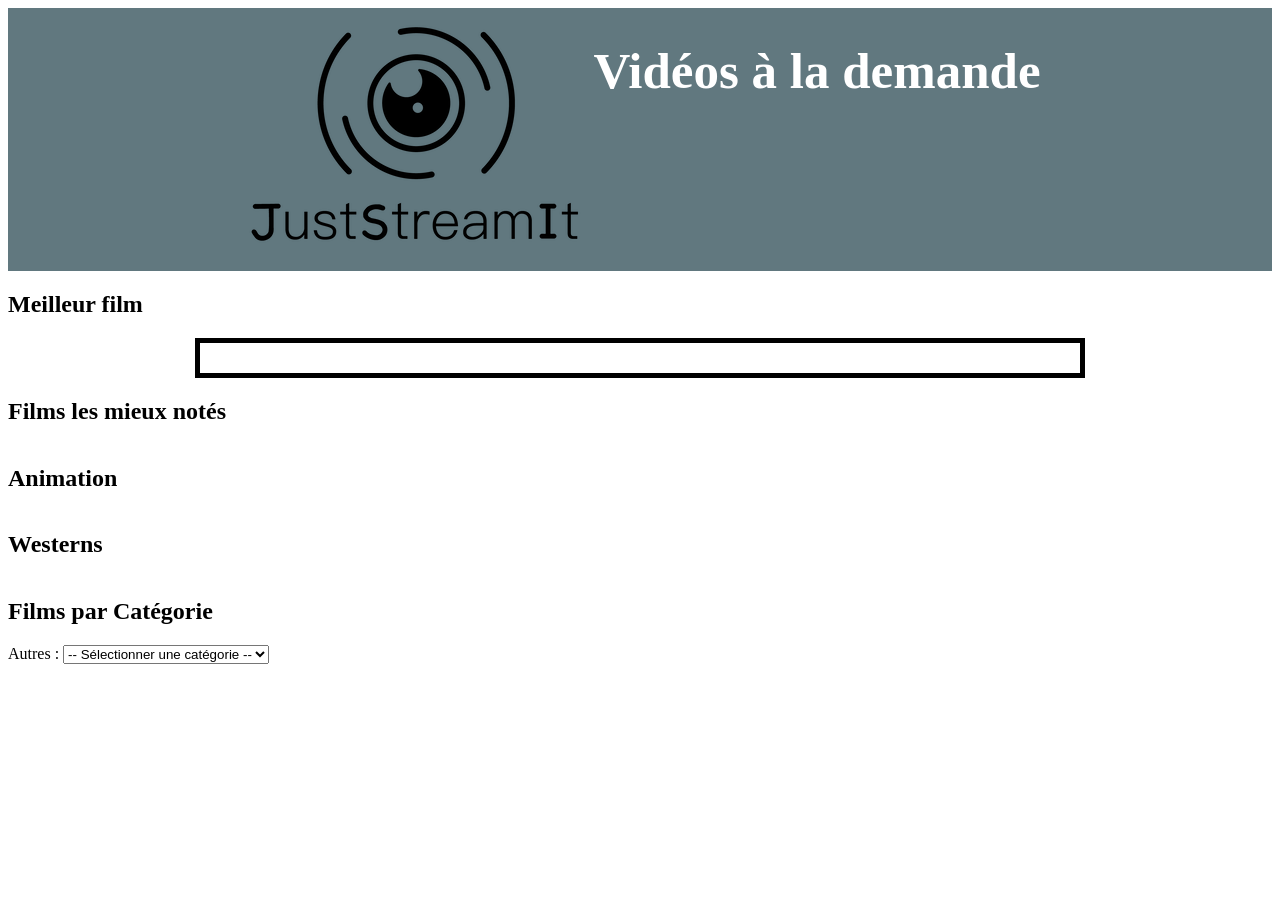
<file: index.html>
<!DOCTYPE html>
<html lang="fr">
<head>
    <meta charset="UTF-8">
    <meta name="viewport" content="width=device-width, initial-scale=1.0">
    <title>JustStreamIt</title>
    <link rel="stylesheet" href="styles.css">
</head>
<body>

<header>
    <img src="images/logo.png" alt="JustStreamIt Logo" class="logo">
    <h1 class="header-text">Vidéos à la demande</h1>
</header>

<main>
    <!-- Meilleur film -->
    <section id="featured-film" aria-labelledby="featured-film-title">
        <h1 id="featured-film-title">Meilleur film</h1>
        <div id="featured-film-content"></div>
    </section>

    <!-- Films les mieux notés -->
    <section aria-labelledby="top-rated-films-title">
        <h2 id="top-rated-films-title">Films les mieux notés</h2>
        <div id="film-container" class="film-container"></div>



    </section>

    <!-- Catégorie 1 -->
    <section aria-labelledby="category-1-title">
        <h2 id="category-1-title">Animation</h2>
        <div id="category-1-content" class="film-container"></div>


    </section>

    <!-- Catégorie 2 -->
    <section aria-labelledby="category-2-title">
        <h2 id="category-2-title">Westerns</h2>
        <div id="category-2-content" class="film-container"></div>

    </section>

    <section id="categories">
    <h2>Films par Catégorie</h2>
    <label for="category-select">Autres :</label>
    <select id="category-select">
        <option value="">-- Sélectionner une catégorie --</option>
    </select>
    <div id="selected-category-container"></div>
</section>
</main>

<!-- Modal pour afficher les détails du film -->
<div id="modal" class="modal">
    <div class="modal-content">
        <span class="close-btn">&times;</span>
        <div id="modal-details"></div>
    </div>
</div>

<script src="./script.js" defer></script>

</body>
</html>
</file>
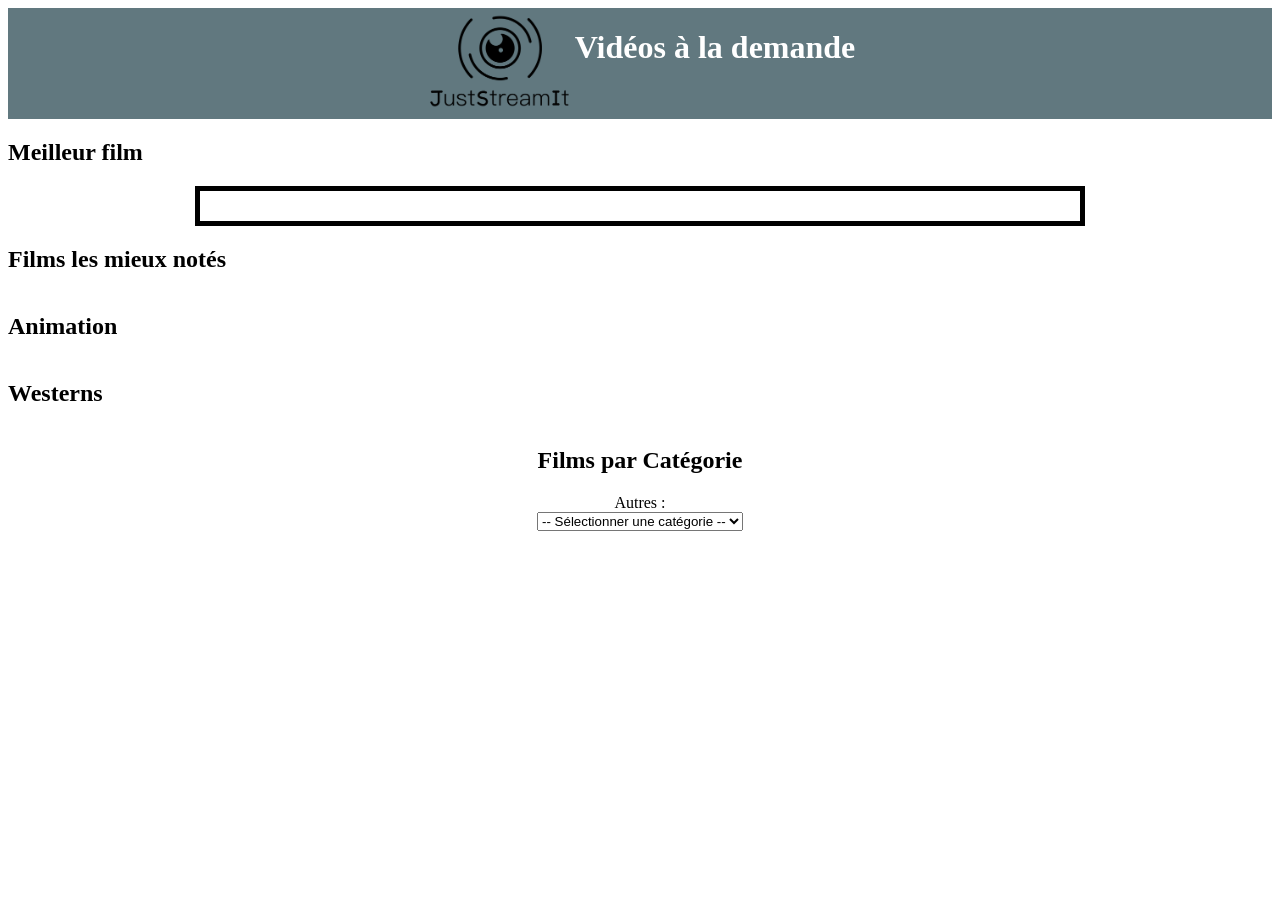
<file: front-end/index.html>
<!DOCTYPE html>
<html lang="fr">
<head>
    <meta charset="UTF-8">
    <meta name="viewport" content="width=device-width, initial-scale=1.0">
    <title>JustStreamIt</title>
    <link rel="stylesheet" href="styles.css">
</head>
<body>
    <header>
        <img src="images/logo.png" alt="JustStreamIt Logo" class="logo">
        <h1 class="header-text">Vidéos à la demande</h1>
    </header>

    <main>
        <!-- Meilleur film -->
        <section id="featured-film" aria-labelledby="featured-film-title">
            <h2 id="featured-film-title">Meilleur film</h2>
            <div id="featured-film-content"></div>
        </section>

        <!-- Films les mieux notés -->
        <section aria-labelledby="top-rated-films-title">
            <h2 id="top-rated-films-title">Films les mieux notés</h2>
            <div id="film-container" class="film-container"></div>
        </section>

        <!-- Catégorie 1 -->
        <section aria-labelledby="category-1-title">
            <h2 id="category-1-title">Animation</h2>
            <div id="category-1-content" class="film-container"></div>
        </section>

        <!-- Catégorie 2 -->
        <section aria-labelledby="category-2-title">
            <h2 id="category-2-title">Westerns</h2>
            <div id="category-2-content" class="film-container"></div>
        </section>

        <section id="categories">
            <h2>Films par Catégorie</h2>
            <label for="category-select">Autres :</label>
            <select id="category-select">
                <option value="">-- Sélectionner une catégorie --</option>
            </select>
            <div id="selected-category-container" class="film-grid"></div>
        </section>
    </main>

    <!-- Modal pour afficher les détails du film -->
    <div id="modal" class="modal">
        <div class="modal-content">
            <span class="close-btn">&times;</span>
            <div id="modal-details"></div>
        </div>
    </div>

    <script src="./script.js" defer></script>
</body>
</html>
</file>
<file: styles.css>
header {
    background-color: #61787F;
    color: white;
    display: flex;
    justify-content: center; /* Centrer horizontalement le contenu */
}


category-2-title
    display: flex;
    justify-content: center; /* Centrer horizontalement le contenu */



.logo {
    height: 127px;
    width: 94;
}

/*Titre header*/
.header-text {
    font-size: 51px;
}

 /* Hopeful Notes */
#featured-film-content {
    align-items: center;
    background: white;
    padding: 15px;
    border-radius: 0px;
    border: 5px solid black;
    max-width: 850px;
    margin: auto;

}
.details-btn {
    display: inline-block;
    background-color: red;
    color: white;
    text-decoration: none;
    border-radius: 30px;
    font-weight: bold;
    border: none;
    cursor: pointer;
    font-size: 15px;
    align-self: end; /* Aligne le bouton à droite */
    color: white;
    border: none;
    padding: 5px 10px;
    margin-top: 5px;
    border-radius: 5px;
}

.featured-film {
    display: flex;
    align-items: center;
    gap: 20px; /* Espacement entre l'image et le texte */
}

.featured-film img {
    width: 150px;
    height: auto;
    border-radius: 0px;
    flex-shrink: 0; /* Empêche l'image de rétrécir */
}
.film-info {
    display: flex;
    flex-direction: column;
    justify-content: center;
    flex: 1;
}

/*Films les mieux notés*/
.film {
    position: relative;
    overflow: hidden;
    background-color: #fff;
    width: 252px; /* Largeur fixe */
    height: 247px; /* Hauteur fixe */

}

.film .details-btn {
    position: absolute;
    bottom: 10px;
    right: 10px;
    width: 80px;
    height: 30px;
    border: none;
    border-radius: 25px;
    background: #FA0B0B;
    color: white;
    font-size: 14px;
    cursor: pointer;
    box-shadow: 0 2px 4px rgba(0, 0, 0, 0.2);
}

/*Films les mieux notés*/
.modal-content {
    background-color: #fefefe;
    margin: 15% auto;
    padding: 20px;
    border: 1px solid #888;
    width: 50%;
    border-radius: 8px;
}

/* Styles pour le bouton de fermeture du modal */
.close-btn {
    color: #aaa;
    float: right;
    font-size: 28px;
    font-weight: bold;
}

/* État de survol et de focus pour le bouton de fermeture */
.close-btn:hover,
.close-btn:focus {
    color: black;
    text-decoration: none;
    cursor: pointer;
}

/* Style pour l'affichage de la boîte de dialogue */
.modal {
    display: none;
    position: fixed;
    z-index: 1;
    left: 0;
    top: 0;
    width: 100%;
    height: 100%;
    overflow: auto;
    background-color: rgba(0, 0, 0, 0.4);
}

/* Conteneur principal  de l'ensemble des films */
.film-container {
    display: grid;
    grid-template-columns: repeat(3, 1fr); /* 3 films par ligne */
    gap: 20px; /* Espacement entre les films */
    justify-content: center;
    align-items: start;
    max-width: 900px;
    margin: auto;

/* Conteneur principal  de l'ensemble des films */
.film-container {
    display: grid;
    grid-template-columns: repeat(3, 1fr); /* 3 films par ligne */
    gap: 20px; /* Espacement entre les films */
    justify-content: center;
    align-items: start;
    max-width: 900px;
    margin: auto;

}

/* Dimension de chaque affiches films */
.film img {
    width: 242px ;
    height: 247 ;
    display: block;
    border-radius: 0px;
}

/* Responsive */
@media only screen and (max-width: 800px) {
    .film-container {
        grid-template-columns: repeat(2, 1fr);
    }
}

@media only screen and (max-width: 500px) {
    .film-container {
        grid-template-columns: 1fr;
    }

    header {
        flex-direction: column;
        align-items: flex-start;
    }

    header img {
        margin-bottom: 10px;
    }

    .featured-film {
        flex-direction: column;
        align-items: center;
    }

    .featured-film img {
        width: 100%;
        height: auto;
    }
}
</file>
<file: front-end/styles.css>
header {
    background-color: #61787F;
    color: white;
    display: flex;
    justify-content: center; /* Centrer horizontalement le contenu */
}

.logo{
    width: 150px;
    height: auto;
}

 /* Hopeful Notes */
#featured-film-content {
    align-items: center;
    background: white;
    padding: 15px;
    border-radius: 0px;
    border: 5px solid black;
    max-width: 850px;
    margin: auto;

}
.details-btn {
    display: inline-block;
    background-color: red;
    color: white;
    text-decoration: none;
    border-radius: 30px;
    font-weight: bold;
    border: none;
    cursor: pointer;
    font-size: 15px;
    align-self: end; /* Aligne le bouton à droite */
    color: white;
    border: none;
    padding: 5px 10px;
    margin-top: 5px;
    border-radius: 5px;
}

.featured-film {
    display: flex;
    align-items: center;
    gap: 20px; /* Espacement entre l'image et le texte */
}

.featured-film img {
    width: 150px;
    height: auto;
    border-radius: 0px;
    flex-shrink: 0; /* Empêche l'image de rétrécir */
}
.film-info {
    display: flex;
    flex-direction: column;
    justify-content: center;
    flex: 1;
}

/*Films les mieux notés*/
.film {
    position: relative;
    overflow: hidden;
    background-color: #fff;
    width: 252px; /* Largeur fixe */
    height: 247px; /* Hauteur fixe */

}

.film .details-btn {
    position: absolute;
    bottom: 10px;
    right: 10px;
    width: 80px;
    height: 30px;
    border: none;
    border-radius: 25px;
    background: #FA0B0B;
    color: white;
    font-size: 14px;
    cursor: pointer;
    box-shadow: 0 2px 4px rgba(0, 0, 0, 0.2);
}

/*Films les mieux notés*/
.modal-content {
    background-color: #fefefe;
    margin: 15% auto;
    padding: 20px;
    border: 1px solid #888;
    width: 50%;
    border-radius: 8px;
}

/* Styles pour le bouton de fermeture du modal */
.close-btn {
    color: #aaa;
    float: right;
    font-size: 28px;
    font-weight: bold;
}

/* État de survol et de focus pour le bouton de fermeture */
.close-btn:hover,
.close-btn:focus {
    color: black;
    text-decoration: none;
    cursor: pointer;
}

/* Style pour l'affichage de la boîte de dialogue */
.modal {
    display: none;
    position: fixed;
    z-index: 1;
    left: 0;
    top: 0;
    width: 100%;
    height: 100%;
    overflow: auto;
    background-color: rgba(0, 0, 0, 0.4);

}

/* Conteneur principal  de l'ensemble des films */
.film-container {
    display: grid;
    grid-template-columns: repeat(3, 1fr); /* 3 films par ligne */
    gap: 20px; /* Espacement entre les films */
    justify-content: center;
    max-width: 100px;
    margin: auto;
}

/* Dimension de chaque affiches films */
.film img {
    width: 242px ;
    height: 247px ;
}


.see-more-btn {
    display: block;
    margin: 20px auto; /* Centrage horizontal */
    padding: 10px 15px;
    font-size: 16px;
    cursor: pointer;
    border: none;
    border-radius: 5px;
    background-color: #FA0B0B;
    color: white;
}


/* Centrer la section "Films par Catégorie" */
#categories {
    display:flex;
    flex-direction: column;
    align-items: center;
    grid-template-columns: repeat(3, 1fr); /* 3 films par ligne */
    justify-content: center;
}

/* Conteneur films par categories */
.film-grid {
    display: grid;
    grid-template-columns: repeat(3, 1fr); /* 3 films par ligne */
    gap: 20px; /* Espacement entre les films */
    justify-content: center;
    max-width: 1200px; /* Ajustez selon vos besoins */
    margin: auto;
}


/* Style pour chaque élément de film */
.film-item {
    background-color: #fff;
    border: 1px solid #ddd;
    border-radius: 5px;
    box-shadow: 0 2px 4px rgba(0, 0, 0, 0.1);
    text-align: center;
    overflow: hidden;
    transition: transform 0.2s; /* Ajoute une transition pour l'effet de survol */
}

.film-item img {
    width: 100%;
    height: auto;
    display: block;
}

.film-item .film-info {
    padding: 10px;
}

.film-item .details-btn {
    display: inline-block;
    background-color: red;
    color: white;
    border: none;
    padding: 5px 10px;
    border-radius: 5px;
    cursor: pointer;
    font-size: 14px;
}





/* Style de base pour les conteneurs de films */
.film-container {
    display: grid;
    gap: 20px;
    justify-content: center;
}



/* Version ordinateur : affiche 6 films */
.film-container {
    grid-template-columns: repeat(3, 1fr); /* 3 films par ligne */
}

/* Version tablette : affiche 4 films, cache 2 films */
@media only screen and (max-width: 800px) {
    .film-container {
        grid-template-columns: repeat(2, 1fr); /* 2 films par ligne */
    }
    .film-container .film:nth-child(n+5) {
        display: none;
    }
}

/* Version mobile : affiche 2 films, cache 4 films */
@media only screen and (max-width: 500px) {
    .film-container {
        grid-template-columns: 1fr; /* 1 film par ligne */
    }
    .film-container .film:nth-child(n+3) {
        display: none;
    }
}

/* Responsive Design catégories */
@media screen and (max-width: 800px) {
    .film-grid {
        grid-template-columns: repeat(2, 1fr); /* 2 films par ligne sur tablette */
    }
}

@media screen and (max-width: 500px) {
    .film-grid {
        grid-template-columns: repeat(1, 1fr); /* 1 film par ligne sur mobile */
    }
}
</file>
